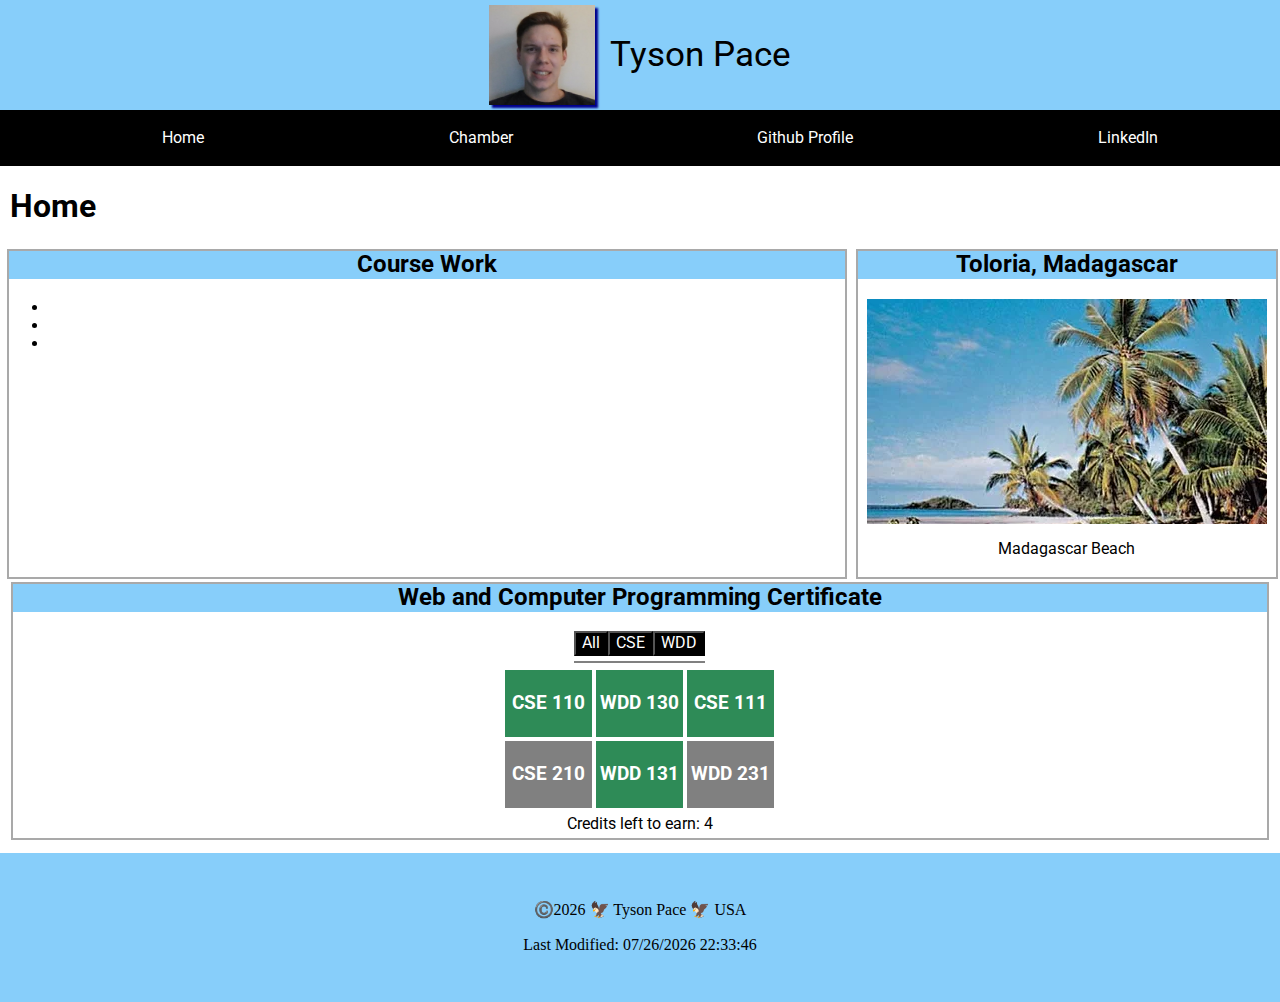
<file: index.html>
<!DOCTYPE html>
<html lang="en">

<head>
    <meta charset="UTF-8">
    <meta name="viewport" content="width=device-width, initial-scale=1.0">
    <title>Course Home Page - Tyson Pace</title>
    <meta name="author" content="Tyson Pace">
    <meta name="description" content="Course Home Page">
    <link rel="stylesheet" href="styles/normalize.css">
    <link rel="stylesheet" href="styles/small.css">
    <link rel="stylesheet" href="styles/larger.css">
    <script src="scripts/dates.js" defer></script>
    <script src="scripts/nav.js" defer></script>
    <script src="scripts/course.js" defer></script>
    <link rel="preconnect" href="https://fonts.googleapis.com">
    <link rel="preconnect" href="https://fonts.gstatic.com" crossorigin>
    <link href="https://fonts.googleapis.com/css2?family=Roboto:ital,wght@0,100..900;1,100..900&display=swap"
        rel="stylesheet">
    <link rel="icon" href="images/favicon.ico" type="image/x-icon">
    <meta property="og:title" content="Course Home Page">
    <meta property="og:type" content="website">
    <meta property="og:image"
        content="https://images.ctfassets.net/0wjmk6wgfops/Ssn5fPz0jalip5fVORErk/6ff7978d2c9f6b9a28beae878d23479a/Downtown_Provo_web_opt_5e3d7617-06ba-43df-97ac-a9758d973a3b.jpg">
    <meta property="og:url" content="https://tysonpace777.github.io/wdd231/index.html">

</head>

<body>
    <header>
        <div class="header-content">
            <img src="images/profile.jpg" alt="Picture of Me" class="profile">
            <span class="name">Tyson Pace</span>
            <button id="menu">☰</button>
        </div>
        <nav class="navigation">
            <ul>
                <li><a href="index.html">Home</a></li>
                <li><a href="#">Chamber</a></li>
                <li><a href="https://github.com/TysonPace777">Github Profile</a></li>
                <li><a href="https://www.linkedin.com/in/tyson-pace-3934882ba/">LinkedIn</a></li>
            </ul>
        </nav>
    </header>
    <main>
        <h1>Home</h1>
        <div class="main-content">
            <section>
                <h2>Course Work</h2>
                <ul>
                    <li></li>
                    <li></li>
                    <li></li>
                </ul>
            </section>
            <section>
                <h2>Toloria, Madagascar</h2>
                <img src="images/madagascar.webp" alt="Beach">
                <p>Madagascar Beach</p>
            </section>
            <section class="item">
                <h2>Web and Computer Programming Certificate</h2>
                <div id="filter-buttons">
                    <button id="all" class="filter">All</button>
                    <button id="cse" class="filter">CSE</button>
                    <button id="wdd" class="filter">WDD</button>
                </div>
                <dialog id="course-details" class="fade-in"></dialog>
                <div id="courses-container"></div>
                <div id="credits"></div>
            </section>
        </div>
    </main>
    <footer>
        <p>©️<span id="currentyear"></span> 🦅 Tyson Pace 🦅 USA</p>
        <p id="lastmodified"></p>
    </footer>
</body>

</html>
</file>
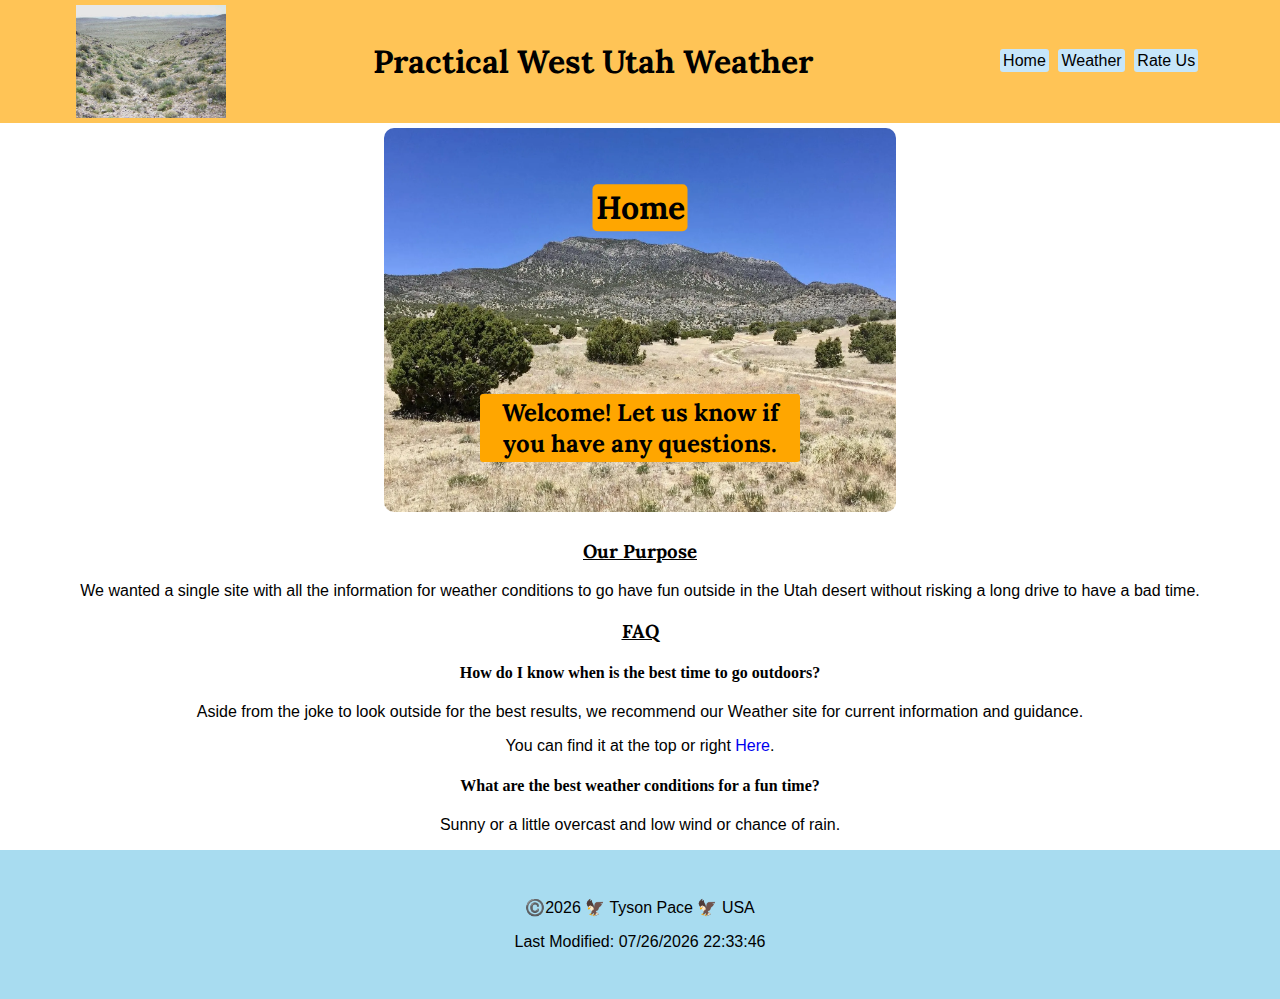
<file: project/index.html>
<!DOCTYPE html>
<html lang="en">

<head>
    <meta charset="UTF-8">
    <meta name="viewport" content="width=device-width, initial-scale=1.0">
    <title>West Utah Weather</title>
    <meta name="author" content="Tyson Pace">
    <meta name="description" content="Course Site Plan Page">
    <link rel="stylesheet" href="styles/base.css">
    <link rel="stylesheet" href="styles/size.css">
    <script src="scripts/dates.js" defer></script>
    <script src="scripts/local.js" defer></script>
    <link rel="preconnect" href="https://fonts.googleapis.com">
    <link rel="preconnect" href="https://fonts.gstatic.com" crossorigin>
    <link
        href="https://fonts.googleapis.com/css2?family=Lora:ital,wght@0,400..700;1,400..700&family=Roboto:ital,wght@0,100..900;1,100..900&display=swap"
        rel="stylesheet">
    <link rel="icon" href="images/favicon.ico" type="image/x-icon">
</head>

<body>
    <header>
        <img src="images/logo.webp" alt="Logo" width="150" loading="lazy">
        <h1>Practical West Utah Weather</h1>
        <nav>
            <ul>
                <li><a href="index.html">Home</a></li>
                <li><a href="weather.html">Weather</a></li>
                <li><a href="form.html">Rate Us</a></li>
            </ul>
        </nav>
        <button id="menu">&#9776;</button>
    </header>
    <main>
        <div class="hero">
            <h2>Home</h2>
            <img src="images/hero.webp" alt="Home" loading="lazy">
            <div id="sidebar"></div>
        </div>
        <h3>Our Purpose</h3>
        <p>We wanted a single site with all the information for weather conditions to go have fun outside in the Utah desert without risking a long drive to have a bad time.</p>
        <h3>FAQ</h3>
        <h4>How do I know when is the best time to go outdoors?</h4>
        <p>Aside from the joke to look outside for the best results, we recommend our Weather site for current information and guidance.</p>
        <p>You can find it at the top or right <a href="weather.html">Here</a>.</p>
        <h4>What are the best weather conditions for a fun time?</h4>
        <p>Sunny or a little overcast and low wind or chance of rain.</p>
    </main>
    <footer>
        <p>©️<span id="currentyear"></span> 🦅 Tyson Pace 🦅 USA</p>
        <p id="lastmodified"></p>
    </footer>
</body>

</html>
</file>
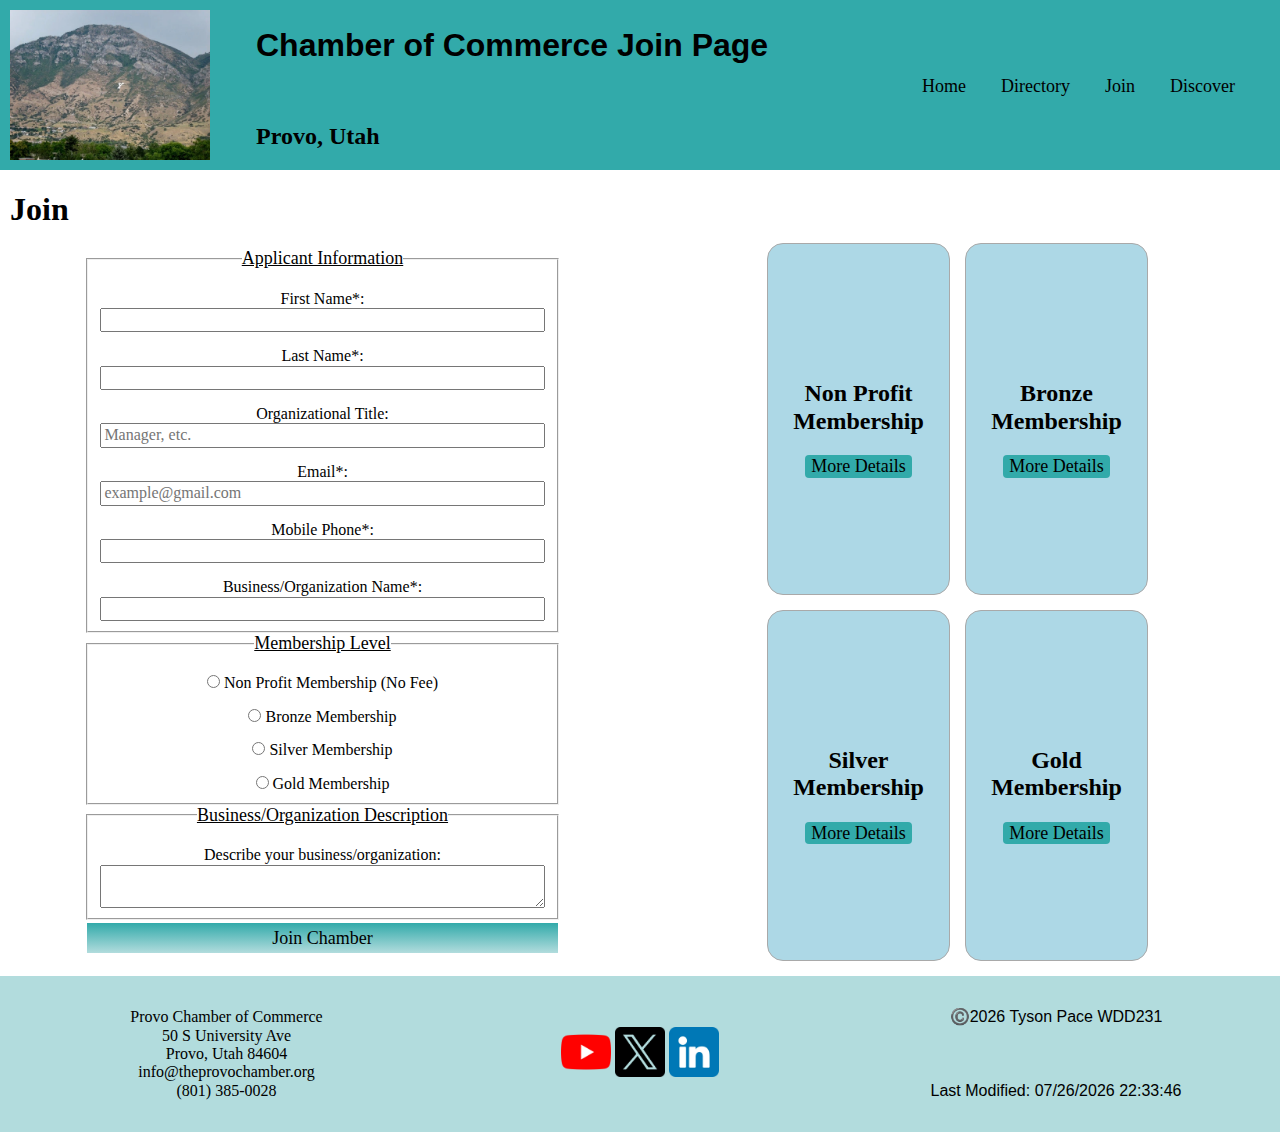
<file: chamber/join.html>
<!DOCTYPE html>
<html lang="en">

<head>
    <meta charset="UTF-8">
    <meta name="viewport" content="width=device-width, initial-scale=1.0">
    <title>Chamber of Commerce Join Page</title>
    <meta name="author" content="Tyson Pace">
    <meta name="description" content="Chamber Website">
    <link rel="icon" href="images/favicon.ico" type="image/x-icon">
    <meta property="og:title" content="Chamber Website">
    <meta property="og:type" content="website">
    <meta property="og:image"
        content="https://images.ctfassets.net/0wjmk6wgfops/Ssn5fPz0jalip5fVORErk/6ff7978d2c9f6b9a28beae878d23479a/Downtown_Provo_web_opt_5e3d7617-06ba-43df-97ac-a9758d973a3b.jpg">
    <meta property="og:url" content="https://tysonpace777.github.io/wdd231/chamber/join.html">
    <script src="scripts/dates.js" defer></script>
    <script src="scripts/nav.js" defer></script>
    <script src="scripts/members.js" defer></script>
    <link rel="stylesheet" href="styles/normalize.css">
    <link rel="stylesheet" href="styles/directory.css">
    <link rel="stylesheet" href="styles/join.css">
</head>

<body>
    <header>
        <div class="heading">
            <img class="image-item" src="images/y-mountain.webp" alt="mountain" width="200">
            <h2 class="title">Chamber of Commerce Join Page</h2>
            <h2 class="right-column">Provo, Utah</h2>
        </div>
        <button id="menu">☰</button>
        <nav>
            <ul id="navigation">
                <li><a href="index.html">Home</a></li>
                <li><a href="directory.html">Directory</a></li>
                <li><a href="join.html">Join</a></li>
                <li><a href="discover.html">Discover</a></li>
            </ul>
        </nav>
    </header>
    <main>
        <h1>Join</h1>
        <div class="size">
            <form method="get" action="thankyou.html" class="join">
                <fieldset>
                    <legend>Applicant Information</legend>
                    <label for="firstname">First Name*:</label>
                    <input type="text" id="firstname" name="firstname" required title="Enter your first name" autocomplete="given-name">
                    
                    <label for="lastname">Last Name*:</label>
                    <input type="text" id="lastname" name="lastname" required title="Enter your last name" autocomplete="family-name">
                    
                    <label for="orgtitle">Organizational Title:</label>
                    <input type="text" id="orgtitle" name="orgtitle" title="Enter your organizational title" 
                        autocomplete="organization-title" pattern="[A-Za-z\-\s]{7,}" placeholder="Manager, etc.">
                    
                    <label for="email">Email*:</label>
                    <input type="email" id="email" name="email" required title="Enter your email address" 
                        autocomplete="email" placeholder="example@gmail.com">
                    
                    <label for="phone">Mobile Phone*:</label>
                    <input type="tel" id="phone" name="phone" required title="Enter your mobile phone number" 
                        autocomplete="tel">
                    
                    <label for="organization">Business/Organization Name*:</label>
                    <input type="text" id="organization" name="organization" required title="Enter your organization name" 
                        autocomplete="organization">
                </fieldset>
                <fieldset>
                    <legend>Membership Level</legend>
                    <label>
                        <input type="radio" name="membership" value="NP Membership" required> Non Profit Membership (No Fee)
                    </label>
                    <label>
                        <input type="radio" name="membership" value="Bronze Membership"> Bronze Membership
                    </label>
                    <label>
                        <input type="radio" name="membership" value="Silver Membership"> Silver Membership
                    </label>
                    <label>
                        <input type="radio" name="membership" value="Gold Membership"> Gold Membership
                    </label>
                </fieldset>
                <fieldset>
                    <legend>Business/Organization Description</legend>
                    <label for="description">Describe your business/organization:</label>
                    <textarea id="description" name="description" title="Provide details about your organization"></textarea>
                </fieldset>
                <input type="hidden" name="timestamp" id="timestamp" value="">
                <input type="submit" value="Join Chamber" id="button">
            </form>
            <section class="member-cards">
                <div>
                    <h2>Non Profit Membership</h2>
                    <button class="details">More Details</button>
                </div>
                <div>
                    <h2>Bronze Membership</h2>
                    <button class="details">More Details</button>
                </div>
                <div>
                    <h2>Silver Membership</h2>
                    <button class="details">More Details</button>
                </div>
                <div>
                    <h2>Gold Membership</h2>
                    <button class="details">More Details</button>
                </div>
            </section>
            <dialog id="membership-details" class="member"></dialog>
        </div>
    </main>
    <footer>
        <ul class="info">
            <li>Provo Chamber of Commerce</li>
            <li>50 S University Ave</li>
            <li>Provo, Utah 84604</li>
            <li>info@theprovochamber.org</li>
            <li>(801) 385-0028</li>
        </ul>
        <div class="info">
            <a href="https://youtube.com"><img src="images/youtube.webp" alt="youtube" width="50"></a>
            <a href="https://x.com"><img src="images/twitter.webp" alt="x" width="50"></a>
            <a href="https://indeed.com"><img src="images/linkedin.webp" alt="indeed" width="50"></a>
        </div>
        <p>©️<span id="currentyear"></span> Tyson Pace WDD231</p>
        <p id="lastmodified" class="right"></p>
    </footer>
</body>

</html>
</file>
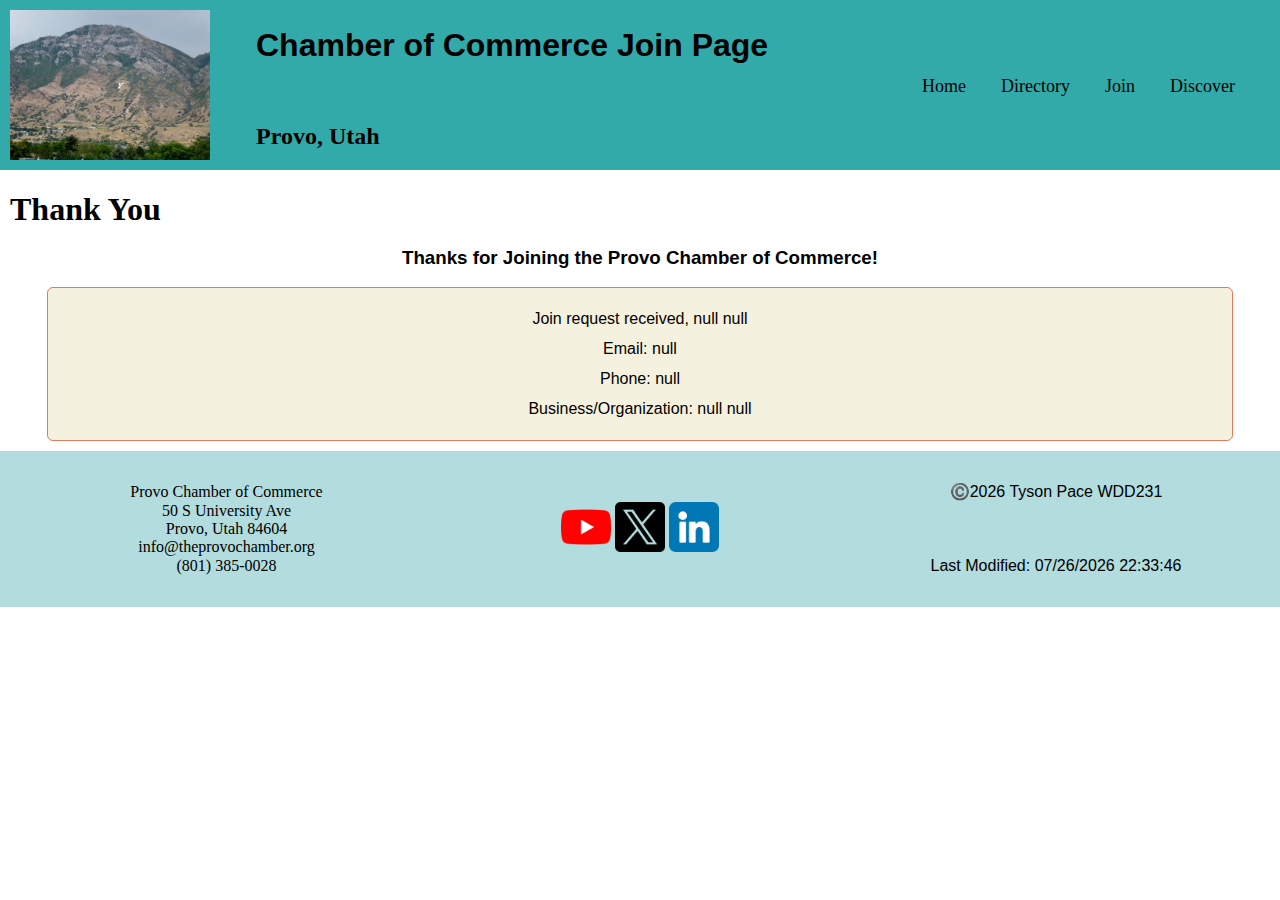
<file: chamber/thankyou.html>
<!DOCTYPE html>
<html lang="en">

<head>
    <meta charset="UTF-8">
    <meta name="viewport" content="width=device-width, initial-scale=1.0">
    <title>Chamber of Commerce Thank You Page</title>
    <meta name="author" content="Tyson Pace">
    <meta name="description" content="Chamber Website">
    <link rel="icon" href="images/favicon.ico" type="image/x-icon">
    <meta property="og:title" content="Chamber Website">
    <meta property="og:type" content="website">
    <meta property="og:image"
        content="https://images.ctfassets.net/0wjmk6wgfops/Ssn5fPz0jalip5fVORErk/6ff7978d2c9f6b9a28beae878d23479a/Downtown_Provo_web_opt_5e3d7617-06ba-43df-97ac-a9758d973a3b.jpg">
    <meta property="og:url" content="https://tysonpace777.github.io/wdd231/chamber/thankyou.html">
    <script src="scripts/dates.js" defer></script>
    <script src="scripts/nav.js" defer></script>
    <script src="scripts/thanks.js" defer></script>
    <link rel="stylesheet" href="styles/normalize.css">
    <link rel="stylesheet" href="styles/directory.css">
    <link rel="stylesheet" href="styles/thanks.css">
</head>

<body>
    <header>
        <div class="heading">
            <img class="image-item" src="images/y-mountain.webp" alt="mountain" width="200">
            <h2 class="title">Chamber of Commerce Join Page</h2>
            <h2 class="right-column">Provo, Utah</h2>
        </div>
        <button id="menu">☰</button>
        <nav>
            <ul id="navigation">
                <li><a href="index.html">Home</a></li>
                <li><a href="directory.html">Directory</a></li>
                <li><a href="join.html">Join</a></li>
                <li><a href="discover.html">Discover</a></li>
            </ul>
        </nav>
    </header>
    <main>
        <h1>Thank You</h1>
        <h3 class="thanks">Thanks for Joining the Provo Chamber of Commerce!</h3>
        <div id="results">

        </div>
    </main>
    <footer>
        <ul class="info">
            <li>Provo Chamber of Commerce</li>
            <li>50 S University Ave</li>
            <li>Provo, Utah 84604</li>
            <li>info@theprovochamber.org</li>
            <li>(801) 385-0028</li>
        </ul>
        <div class="info">
            <a href="https://youtube.com"><img src="images/youtube.webp" alt="youtube" width="50"></a>
            <a href="https://x.com"><img src="images/twitter.webp" alt="x" width="50"></a>
            <a href="https://indeed.com"><img src="images/linkedin.webp" alt="indeed" width="50"></a>
        </div>
        <p>©️<span id="currentyear"></span> Tyson Pace WDD231</p>
        <p id="lastmodified" class="right"></p>
    </footer>
</body>

</html>
</file>
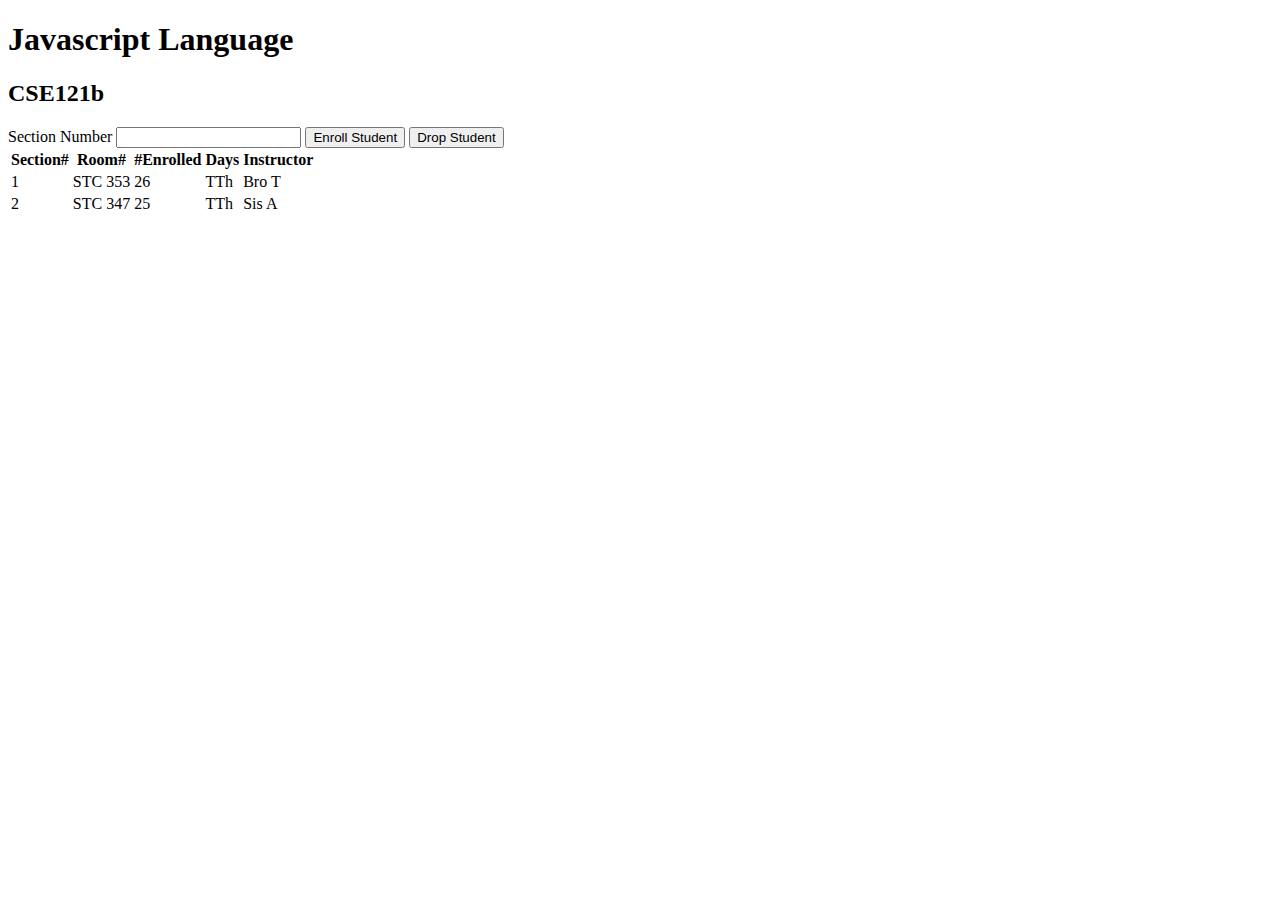
<file: modules/modules.html>
<!DOCTYPE html>
<html lang="en">
  <head>
    <meta charset="UTF-8" />
    <meta http-equiv="X-UA-Compatible" content="IE=edge" />
    <meta name="viewport" content="width=device-width, initial-scale=1.0" />
    <title>Courses and sections</title>
    <script src="modules.js" type="module"></script>
  </head>
  <body>
    <h1 id="courseName"></h1>
    <h2 id="courseCode"></h2>
    <label for="sectionNumber">Section Number</label>
    <input id="sectionNumber" />
    <button id="enrollStudent">Enroll Student</button>
    <button id="dropStudent">Drop Student</button>

    <table>
      <thead>
        <tr>
          <th>Section#</th>
          <th>Room#</th>
          <th>#Enrolled</th>
          <th>Days</th>
          <th>Instructor</th>
        </tr>
      </thead>
      <tbody id="sections"></tbody>
    </table>
  </body>
</html>
</file>
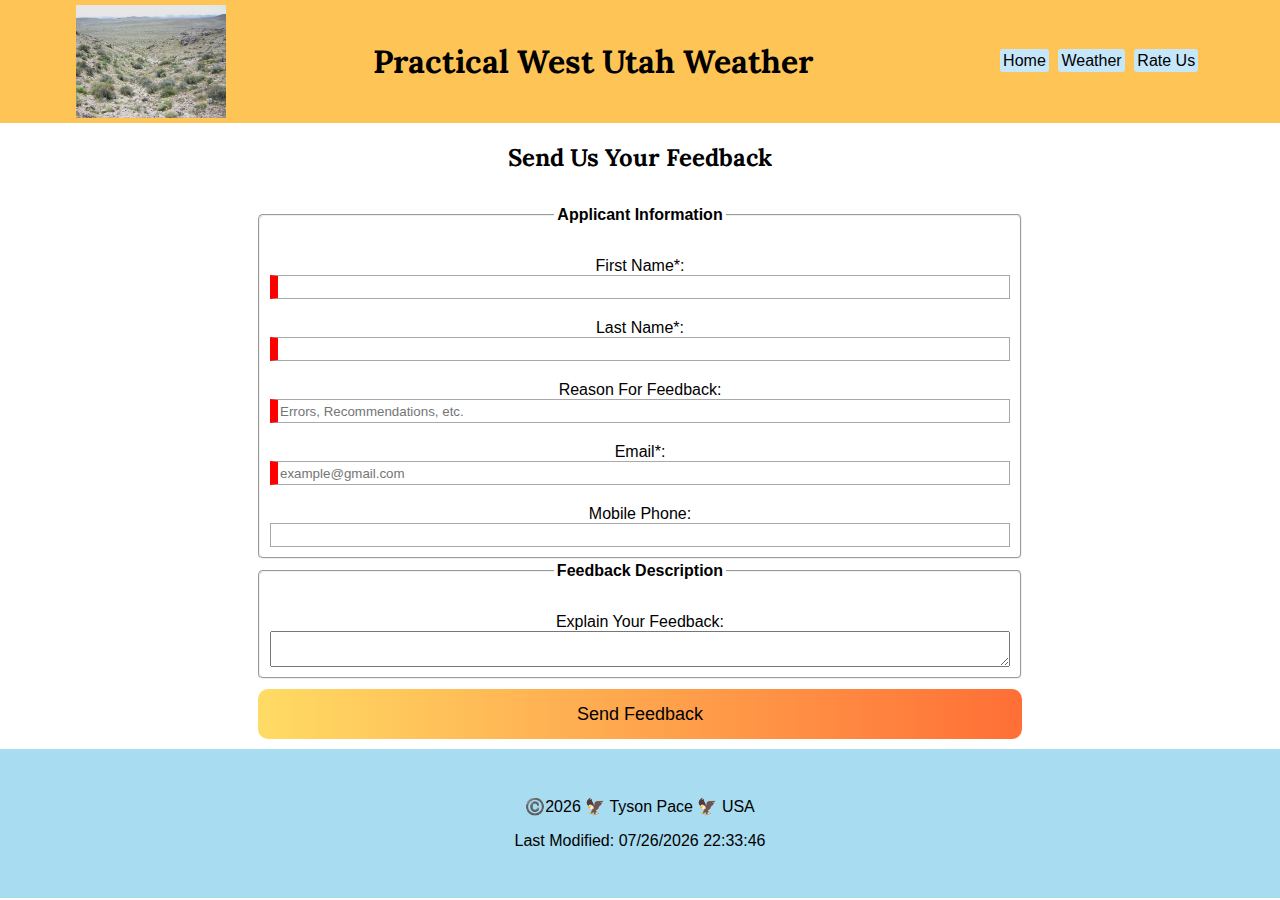
<file: project/form.html>
<!DOCTYPE html>
<html lang="en">

<head>
    <meta charset="UTF-8">
    <meta name="viewport" content="width=device-width, initial-scale=1.0">
    <title>West Utah Weather</title>
    <meta name="author" content="Tyson Pace">
    <meta name="description" content="Course Site Plan Page">
    <link rel="stylesheet" href="styles/base.css">
    <link rel="stylesheet" href="styles/size.css">
    <link rel="stylesheet" href="styles/form.css">
    <script src="scripts/dates.js" defer></script>
    <link rel="preconnect" href="https://fonts.googleapis.com">
    <link rel="preconnect" href="https://fonts.gstatic.com" crossorigin>
    <link
        href="https://fonts.googleapis.com/css2?family=Lora:ital,wght@0,400..700;1,400..700&family=Roboto:ital,wght@0,100..900;1,100..900&display=swap"
        rel="stylesheet">
    <link rel="icon" href="images/favicon.ico" type="image/x-icon">
</head>

<body>
    <header>
        <img src="images/logo.webp" alt="Logo" width="150" loading="lazy">
        <h1>Practical West Utah Weather</h1>
        <nav>
            <ul>
                <li><a href="index.html">Home</a></li>
                <li><a href="weather.html">Weather</a></li>
                <li><a href="form.html">Rate Us</a></li>
            </ul>
        </nav>
        <button id="menu">&#9776;</button>
    </header>
    <main>
        <h2>Send Us Your Feedback</h2>
        <form method="get" action="thanks.html" class="join">
            <fieldset>
                <legend>Applicant Information</legend>
                <label for="firstname">First Name*:</label>
                <input type="text" id="firstname" name="firstname" required title="Enter your first name" autocomplete="given-name">
                
                <label for="lastname">Last Name*:</label>
                <input type="text" id="lastname" name="lastname" required title="Enter your last name" autocomplete="family-name">
                
                <label for="feedback">Reason For Feedback:</label>
                <input type="text" id="feedback" name="feedback" required title="Enter your organizational title" 
                    pattern="[A-Za-z\-\s]{5,}" placeholder="Errors, Recommendations, etc.">
                
                <label for="email">Email*:</label>
                <input type="email" id="email" name="email" required title="Enter your email address" 
                    autocomplete="email" placeholder="example@gmail.com">
                
                <label for="phone">Mobile Phone:</label>
                <input type="tel" id="phone" name="phone" title="Enter your mobile phone number" 
                    autocomplete="tel">
            </fieldset>
            <fieldset>
                <legend>Feedback Description</legend>
                <label for="description">Explain Your Feedback:</label>
                <textarea id="description" name="description" title="Provide details about your organization"></textarea>
            </fieldset>
            <input type="hidden" name="timestamp" id="timestamp" value="">
            <input type="submit" value="Send Feedback" id="button">
        </form>
    </main>
    <footer>
        <p>©️<span id="currentyear"></span> 🦅 Tyson Pace 🦅 USA</p>
        <p id="lastmodified"></p>
    </footer>
</body>

</html>
</file>
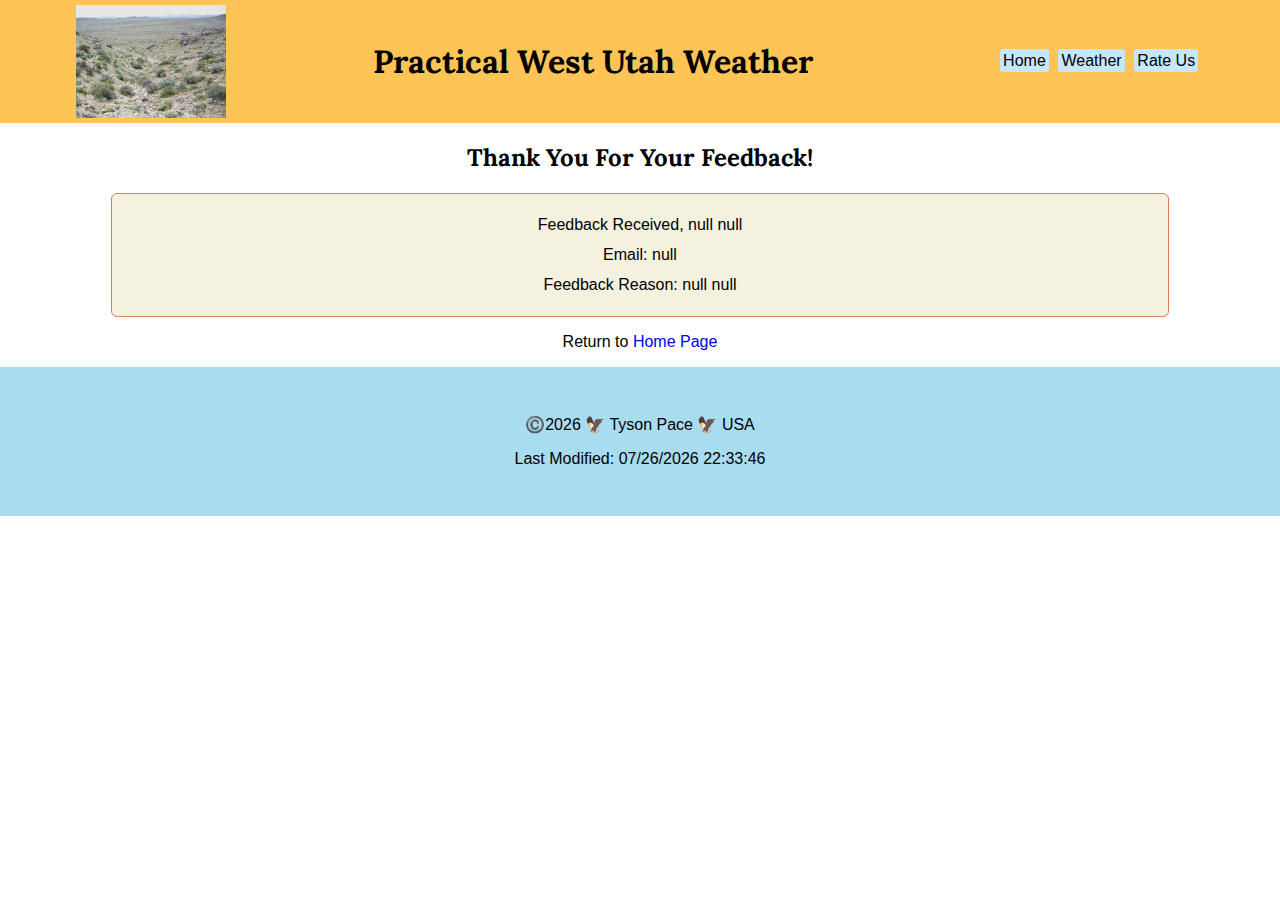
<file: project/thanks.html>
<!DOCTYPE html>
<html lang="en">

<head>
    <meta charset="UTF-8">
    <meta name="viewport" content="width=device-width, initial-scale=1.0">
    <title>West Utah Weather</title>
    <meta name="author" content="Tyson Pace">
    <meta name="description" content="Course Site Plan Page">
    <link rel="stylesheet" href="styles/base.css">
    <link rel="stylesheet" href="styles/size.css">
    <link rel="stylesheet" href="styles/form.css">
    <script src="scripts/dates.js" defer></script>
    <script src="scripts/thanks.js" defer></script>
    <link rel="preconnect" href="https://fonts.googleapis.com">
    <link rel="preconnect" href="https://fonts.gstatic.com" crossorigin>
    <link
        href="https://fonts.googleapis.com/css2?family=Lora:ital,wght@0,400..700;1,400..700&family=Roboto:ital,wght@0,100..900;1,100..900&display=swap"
        rel="stylesheet">
    <link rel="icon" href="images/favicon.ico" type="image/x-icon">
</head>

<body>
    <header>
        <img src="images/logo.webp" alt="Logo" width="150" loading="lazy">
        <h1>Practical West Utah Weather</h1>
        <nav>
            <ul>
                <li><a href="index.html">Home</a></li>
                <li><a href="weather.html">Weather</a></li>
                <li><a href="form.html">Rate Us</a></li>
            </ul>
        </nav>
        <button id="menu">&#9776;</button>
    </header>
    <main>
        <h2>Thank You For Your Feedback!</h2>
        <div id="results"></div>
        <p>Return to <a href="index.html">Home Page</a></p>
    </main>
    <footer>
        <p>©️<span id="currentyear"></span> 🦅 Tyson Pace 🦅 USA</p>
        <p id="lastmodified"></p>
    </footer>
</body>

</html>
</file>
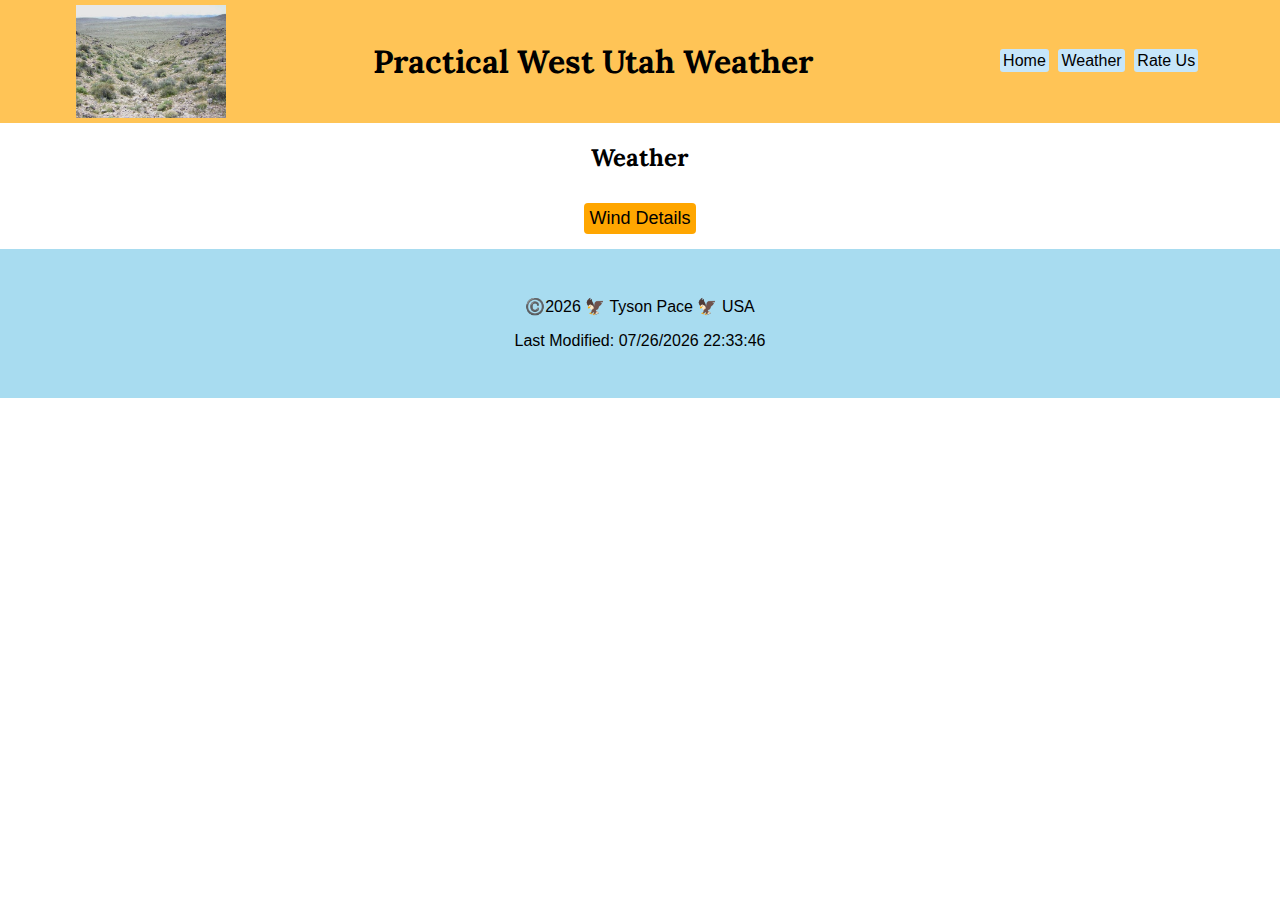
<file: project/weather.html>
<!DOCTYPE html>
<html lang="en">

<head>
    <meta charset="UTF-8">
    <meta name="viewport" content="width=device-width, initial-scale=1.0">
    <title>West Utah Weather</title>
    <meta name="author" content="Tyson Pace">
    <meta name="description" content="Course Site Plan Page">
    <link rel="stylesheet" href="styles/base.css">
    <link rel="stylesheet" href="styles/size.css">
    <link rel="stylesheet" href="styles/weather.css">
    <link rel="stylesheet" href="styles/dialog.css">
    <script src="scripts/dates.js" defer></script>
    <script src="scripts/weather.js" defer></script>
    <script src="scripts/dialog.js" defer></script>
    <script type="module" src="scripts/main.js"></script>
    <link rel="preconnect" href="https://fonts.googleapis.com">
    <link rel="preconnect" href="https://fonts.gstatic.com" crossorigin>
    <link
        href="https://fonts.googleapis.com/css2?family=Lora:ital,wght@0,400..700;1,400..700&family=Roboto:ital,wght@0,100..900;1,100..900&display=swap"
        rel="stylesheet">
    <link rel="icon" href="images/favicon.ico" type="image/x-icon">
</head>

<body>
    <header>
        <img src="images/logo.webp" alt="Logo" width="150" loading="lazy">
        <h1>Practical West Utah Weather</h1>
        <nav>
            <ul>
                <li><a href="index.html">Home</a></li>
                <li><a href="weather.html">Weather</a></li>
                <li><a href="form.html">Rate Us</a></li>
            </ul>
        </nav>
        <button id="menu">&#9776;</button>
    </header>
    <main>
        <h2>Weather</h2>
        <div id="cards"></div>
        <button class="details">Wind Details</button>
        <dialog id="wind-details" class="wind"></dialog>
    </main>
    <footer>
        <p>©️<span id="currentyear"></span> 🦅 Tyson Pace 🦅 USA</p>
        <p id="lastmodified"></p>
    </footer>
</body>

</html>
</file>
<file: styles/small.css>
header {
    background-color: lightskyblue;
}

nav {
    background-color: black;
}

nav ul {
    display: none;
    justify-content: center;
}

nav ul.open {
    display: block;
}

nav a {
    text-decoration: none;
    color: white;
    font-family: Roboto;
}

#courses-container {
    display: grid;
    grid-template-columns: 1fr 1fr 1fr;
    justify-self: center;
    text-align: center;
}

.course {
    margin: 2px;
}

.completed {
    background-color: seagreen;
    color: white;
}

.not-completed {
    background-color: gray;
    color: white;
}

h3 {
    color: white;
    max-width: 100px;
    padding: 4px;
}

nav a:hover {
    text-decoration: underline;
}

.profile {
    max-height: 100px;
    box-shadow: 3px 3px 2px darkblue;
}

.header-content {
    display: flex;
    justify-self: center;
    align-items: center;
    padding: 5px;
}

.name {
    padding-left: 15px;
    font-size: 35px;
    font-family: Roboto;
}

nav ul li {
    display: inline-block;
}

#menu {
    margin-left: 35px;
    color: black;
    background-color: white;
}

#menu:hover {
    background-color: black;
    color: white;
}

@media (max-width: 739px) {
    nav ul {
        display: none;
    }

    nav ul.open {
        display: flex;
        flex-direction: column;
        justify-self: center;
        text-align: center;
        padding-top: 5px;
        padding-bottom: 5px;
    }
}

main {
    font-family: Roboto;
    margin-bottom: 15px;
}

.main-content {
    display: grid;
    grid-template-columns: 1fr;
}

section {
    border: 2px solid darkgray;
    margin: 3px;
    justify-self: center;
    width: 98%;
    height: 98%;
}

h1 {
    margin-left: 10px;
}

.item {
    grid-column: 1 / -1;
    grid-row: 2;
}

#filter-buttons {
    display: flex;
    justify-self: center;
    padding-bottom: 5px;
    border-bottom: 2px solid gray;
    margin-bottom: 5px;
}

.filter {
    color: white;
    background-color: black;
}

.filter:hover {
    color: black;
    background-color: white;
}

#credits {
    text-align: center;
    padding-top: 5px;
}

section h2 {
    background-color: lightskyblue;
    padding-right: 2px;
    padding-left: 2px;
    margin-top: 0;
    text-align: center;
}

img {
    display: flex;
    justify-self: center;
}

p {
    text-align: center;
}

dialog {
    border: 1px solid black;
    border-radius: .25rem;
    padding: 1rem;
    background-color: #fff;
    box-shadow: 0 0 3rem #777;
    width: 90%;
    max-width: 600px;
}

::backdrop {
    background-color: rgb(0 0 0 / 0.5);
}

@keyframes fadeIn {
    from {
        opacity: 0;
    }
    to {
        opacity: 1;
    }
}

.fade-in {
    animation: fadeIn 1s ease-in;
}

dialog button {
    position: absolute;
    top: 23px;
    right: 23px;
    padding: .5rem 1rem;
    border: 1px solid rgb(0 0 0 / 0.1);
}

footer {
    background: lightskyblue;
    padding: 2rem;
    text-align: center;
    grid-column: 1 / -1;
}
</file>
<file: styles/larger.css>
@media (min-width: 740px) {
    nav ul, nav ul.open {
        display: flex;
        justify-content: space-around;
    }

    nav {
        padding-top: 3px;
        padding-bottom: 3px;
    }

    .navigation {
        display: block;
    }

    #menu {
        display: none;
    }

    .main-content {
        display: grid;
        grid-template-columns: 2fr 1fr;
    }
}
</file>
<file: project/styles/base.css>
body {
    width: 100%;
    padding: 0;
    margin: 0;
    overflow-x: hidden;
    box-sizing: border-box;
}

header {
    background-color: rgba(255, 166, 0, 0.664);
    display: flex;
    flex-direction: row;
    align-items: center;
    width: 100%;
    padding-right: 50px;
    justify-content: space-around;
}

header img {
    padding: 5px;
}

nav {
    padding-right: 35px;
}

nav ul {
    display: flex;
    flex-direction: row;
    list-style: none;
    width: 95%;
    justify-content: flex-start;
}

nav ul li a {
    text-decoration: none;
    color: black;
    background-color: rgb(198, 230, 250);
    padding: 3px;
    border-radius: 3px;
    font-family: Helvetica, sans-serif;
}

nav a:hover {
    cursor: pointer;
    text-decoration: underline;
}

h1,
h2,
h3 {
    font-family: Lora, Arial, Helvetica, sans-serif;
}

h3 {
    text-decoration: underline;
}

.hero {
    position: relative;
    text-align: center;
    justify-self: center;
    width: 50%;
}

.hero h2 {
    position: absolute;
    top: 10%;
    left: 50%;
    transform: translate(-50%, -10%);
    color: black;
    font-size: xx-large;
    background-color: rgba(255, 166, 0);
    padding: 3px;
    border-radius: 5px;
    z-index: 1;
}

.hero h3 {
    text-decoration: none;
    font-size: x-large;
    position: absolute;
    top: 75%;
    left: 50%;
    transform: translate(-50%, -75%);
    background-color: rgba(255, 166, 0);
    padding: 3px;
    border-radius: 3px;
    z-index: 1;
}

.hero img {
    width: 80%;
    overflow: hidden;
    border-radius: 15px;
}

main {
    justify-items: center;
    text-align: center;
    width: 100%;
}

main img {
    padding: 5px;
}

main p a {
    text-decoration: none;
}

p {
    font-family: Helvetica, sans-serif;
}

footer {
    width: 100%;
    background-color: rgba(135, 207, 235, 0.726);
    padding: 2rem;
    text-align: center;
    justify-self: center;
    grid-column: 1 / -1;
}
</file>
<file: project/styles/size.css>
@media (max-width: 640px) {
    nav ul {
        display: none;
    }

    nav ul.open {
        display: flex;
        flex-direction: column;
        justify-self: center;
        text-align: center;
        padding-top: 5px;
        padding-bottom: 5px;
    }

    #menu {
        position: absolute;
        top: 50px;
        right: 10px;
    }
}

@media (min-width: 641px) {
    nav ul, nav ul.open {
        display: flex;
        justify-content: space-around;
    }

    nav {
        padding-top: 3px;
        padding-bottom: 3px;
    }

    .navigation {
        display: block;
    }

    #menu {
        display: none;
    }

    .main-content {
        display: grid;
        grid-template-columns: 2fr 1fr;
    }
}
</file>
<file: chamber/styles/directory.css>
body {
    width: 100%;
    margin: 0px;
}

header {
    background-color: rgb(50, 170, 170);
}

.hero {
    display: flex;
    justify-self: center;
    padding: 5px;
    position: relative;
    width: 55%;
    height: 50%;
}

.title {
    font-size: xx-large;
    font-family: Arial, Helvetica, sans-serif;
}

/** h1 for looks only **/
h1 {
    margin-bottom: 0;
    padding-left: 10px;
}

.image-item {
    grid-row: span 2;
    grid-column: 1;
    align-self: center;
    padding: 10px;
}

@media (max-width: 938px) {
    .heading {
        display: grid;
        grid-template-columns: 1fr 3fr;
        grid-template-rows: 1fr 1fr;
    }

    nav {
        display: none;
        width: 100%;
        align-items: center;
    }

    nav ul.open {
        grid-row: 3;
    }

    nav.open {
        display: flex;
        flex-direction: column;
        justify-content: center;
        text-align: center;
        background-color: rgb(199, 250, 250);
    }

    #navigation a {
        text-decoration: none;
        color: black;
        font-size: large;
        cursor: pointer;
    }

    #menu {
        max-height: 40px;
        align-self: center;
        margin-left: 0px;
        cursor: pointer;
        position: absolute;
        top: 15px;
        right: 15px;
        border: none;
        padding: 5px;
        color: black;
        background-color: transparent;
        font-size: x-large;
    }

    .index {
        display: grid;
        grid-template-columns: 1fr;
        grid-template-rows: auto;
        justify-items: center;
        text-align: center;
        grid-gap: 20px;
        width: 100%;
    }

    section {
        width: 80%;
    }

    #gold {
        display: grid;
        grid-template-columns: 1fr;
        grid-gap: 20px;
        padding: 10px;
    }

    .gold {
        width: 100%;
    }

    main ul {
        display: grid;
        grid-template-columns: 1fr;
        list-style-type: none;
        padding: 2px;
    }

    main li {
        padding: 2px;
    }
}

@media (min-width: 939px) {
    .heading {
        display: grid;
        grid-template-columns: 1fr 3fr 1fr;
        grid-template-rows: 1fr;
    }

    #menu {
        display: none;
    }

    nav {
        position: absolute;
        top: 60px;
        right: 10px;
        display: flex;
        justify-content: right;
        align-items: center;
    }

    #navigation {
        display: flex;
        flex-direction: row;
    }

    #navigation a {
        text-decoration: none;
        color: black;
        font-size: large;
        cursor: pointer;
    }

    section {
        width: 40%;
    }

    .index {
        display: grid;
        grid-template-columns: 1fr 1fr;
        grid-template-rows: auto;
        text-align: center;
        width: 90%;
        justify-self: center;
    }

    #gold {
        display: grid;
        grid-template-columns: 1fr 1fr;
        grid-column: 1 / -1;
        grid-row: span 1;
        grid-gap: 5%;
        padding: 10px 20px 10px 20px;
    }

    main ul {
        display: grid;
        grid-template-columns: 1fr 1fr;
        list-style-type: none;
        padding: 2px;
    }

    main li {
        padding: 2px;
    }
}

.right-column {
    grid-column: 2 / 3;
}

footer li,
nav li {
    padding-right: 35px;
    list-style-type: none;
}

#navigation a:hover {
    text-decoration: underline;
}

#cards a {
    text-decoration: none;
    font-family: Georgia, 'Times New Roman', Times, serif;
    color: rgb(45, 72, 226);
}

.style {
    display: grid;
    grid-template-columns: 1fr 1fr;
    justify-self: center;
    padding: 0 10px 10px 10px;
    font-family: Arial, Helvetica, sans-serif;
}

section {
    border: 1px darkgray solid;
    display: flex;
    flex-direction: column;
    width: 60%;
    height: auto;
    margin: 0 auto;
}

.weather {
    border: 1px darkgray solid;
    margin: 3px;
}

section h2 {
    text-decoration: underline;
}

.grid {
    display: grid;
    grid-template-columns: 1fr 1fr;
    grid-gap: 5rem;
    padding: 5px;
    text-align: center;
}

.gold {
    border: 1px darkgray solid;
    justify-self: center;
}

#gold img {
    height: 150px;
    padding: 15px;
    width: 225px;
}

.border {
    border-bottom: 1px darkgray solid;
}

.grid div {
    border: 1px darkgray solid;
    padding-bottom: 3px;
}

.list {
    display: flex;
    flex-direction: column;
}

.list div {
    display: grid;
    grid-template-columns: 2fr 1fr 1fr 1fr 1fr;
    margin: 0;
    padding: 0.25rem;
    align-items: center;
    border: 1px darkgray solid;
}

.list img {
    display: none;
}

.list div:nth-child(even) {
    background-color: #f2f2f2;
}

.grid img {
    object-fit: cover;
    object-position: center;
    height: 150px;
}

.grid h3 {
    border-bottom: solid gray 2px;
    width: 50%;
    justify-self: center;
}

h3 {
    font-family: Arial, Helvetica, sans-serif;
}

.thanks {
    text-align: center;
}

.join {
    text-align: center;
    padding-top: 15px;
    padding-bottom: 15px;
}

.join a {
    text-decoration: none;
    font-size: larger;
}

p {
    font-family: Arial, Helvetica, sans-serif;
}

figure {
    justify-self: center;
    text-align: center;
}

footer {
    background-color: rgb(178, 220, 221);
    display: grid;
    grid-template-columns: 1fr 1fr 1fr;
    grid-template-rows: 1fr 0.25fr;
    padding: 1rem;
    text-align: center;
    grid-column: 1 / -1;
}

.info {
    grid-row: span 2;
    align-self: center;
}

.right {
    grid-column: 3 / 4;
}
</file>
<file: chamber/styles/join.css>
.member-cards {
    display: grid;
    grid-template-columns: 1fr 1fr;
    justify-items: center;
    text-align: center;
    padding: 10px;
    grid-gap: 15px;
    animation: fadeIn 1s ease-in;
}

@keyframes fadeIn {
    from {
        opacity: 0;
    }
    to {
        opacity: 1;
    }
}

section div {
    border: 1px solid darkgray;
    border-radius: 1rem;
    padding: 15px;
    background-color: lightblue;
    align-content: center;
}

section, section h2{
    border: none;
    text-decoration: none;
}

.details {
    font-size: large;
    background-color: rgb(50, 170, 170);
    color: black;
    border: none;
    border-radius: 0.25rem;
}

#button {
    background: linear-gradient(rgb(50, 170, 170), rgb(178, 220, 221));
    border: none;
    margin: 3px;
    padding: 5px;
    font-size: large;
}

.details:hover, #button:hover {
    cursor: pointer;
}

dialog {
    border: 1px solid black;
    border-radius: .25rem;
    padding: 1rem;
    background-color: #fff;
    box-shadow: 0 0 3rem #777;
    width: 90%;
    max-width: 600px;
}

dialog h2, p {
    text-align: center;
}

dialog button {
    position: absolute;
    top: 23px;
    right: 23px;
}

form {
    display: flex;
    flex-direction: column;
    justify-self: center;
    width: 75%;
}

fieldset {
    display: flex;
    flex-direction: column;
}

legend {
    font-size: large;
    text-decoration: underline;
}

label {
    padding-top: 15px;
}

@media (min-width: 939px) {
    .size {
        display: grid;
        grid-template-columns: 1fr 1fr;
        padding: 5px;
    }
}

@media (max-width: 938px) {
    .size {
        display: grid;
        grid-template-columns: 1fr;
        padding: 5px;
    }
}
</file>
<file: chamber/styles/thanks.css>
#results {
    display: flex;
    flex-direction: column;
    text-align: center;
    background-color: #F4F1DE;
    padding: 0 1rem;
    border: 1px solid #E07A5F;
    border-radius: 6px;
    line-height: 30px;
    width: 90%;
    justify-self: center;
    margin-bottom: 10px;
}
</file>
<file: project/styles/form.css>
form {
    padding: 10px;
    display: flex;
    flex-direction: column;
    width: 60%;
    font-family: Helvetica, sans-serif;
}

fieldset {
    display: flex;
    flex-direction: column;
    max-width: 100%;
    padding: 10px;
    border-radius: 5px;
}

legend {
    padding: 3px;
    font-weight: 600;
}

label {
    padding-top: 20px;
}

input {
    border: 1px solid darkgray;
    height: 20px;
}

input:required {
    border-left: 8px solid red;
}

input:required:valid {
    border-left: 8px solid green;
}

#button {
    height: 50px;
    margin: 10px 2px 0 2px;
    border-radius: 10px;
    font-size: large;
    background: linear-gradient(to right, rgb(255, 219, 100), rgb(255, 111, 54));
    border: none;
}

#button:hover {
    cursor: pointer;
}

dialog {
    display: block;
    border: 1px solid black;
    border-radius: .25rem;
    padding: 1rem;
    background-color: #fff;
    box-shadow: 0 0 3rem #777;
    width: 90%;
    max-width: 600px;
}

dialog h2, p {
    text-align: center;
}

dialog button {
    position: absolute;
    top: 23px;
    right: 23px;
}

dialog button:hover {
    cursor: pointer;
}

#results {
    display: flex;
    flex-direction: column;
    text-align: center;
    background-color: #F4F1DE;
    padding: 0 1rem;
    border: 1px solid #E07A5F;
    border-radius: 6px;
    line-height: 30px;
    width: 80%;
    justify-self: center;
    margin-bottom: 10px;
}
</file>
<file: project/styles/weather.css>
.green {
    color: darkgreen;
}

.yellow {
    color: #6b5600;
}

.red {
    color: #B00020;
}

#cards div{
    border: darkgray solid 1px;
    padding: 5px;
    margin: 10px;
}

@media (min-width: 641px) {
    #cards {
        display: grid;
        grid-template-columns: 1fr 1fr 1fr;
        padding: 5px;
    }
}

@media (max-width: 640px) {
    #cards {
        display: grid;
        grid-template-columns: 1fr;
        padding: 5px;
    }
}
</file>
<file: project/styles/dialog.css>
dialog {
    border: 1px solid black;
    border-radius: .25rem;
    padding: 1rem;
    background-color: #fff;
    box-shadow: 0 0 3rem #777;
    width: 90%;
    max-width: 600px;
}

dialog h2, p {
    text-align: center;
}

dialog button {
    position: absolute;
    top: 23px;
    right: 23px;
}

.details {
    font-size: large;
    background-color: rgba(255, 166, 0);
    color: black;
    border: none;
    border-radius: 0.25rem;
    padding: 5px;
    margin-bottom: 15px;
}

.details:hover, #button:hover, #closeModal {
    cursor: pointer;
}
</file>
